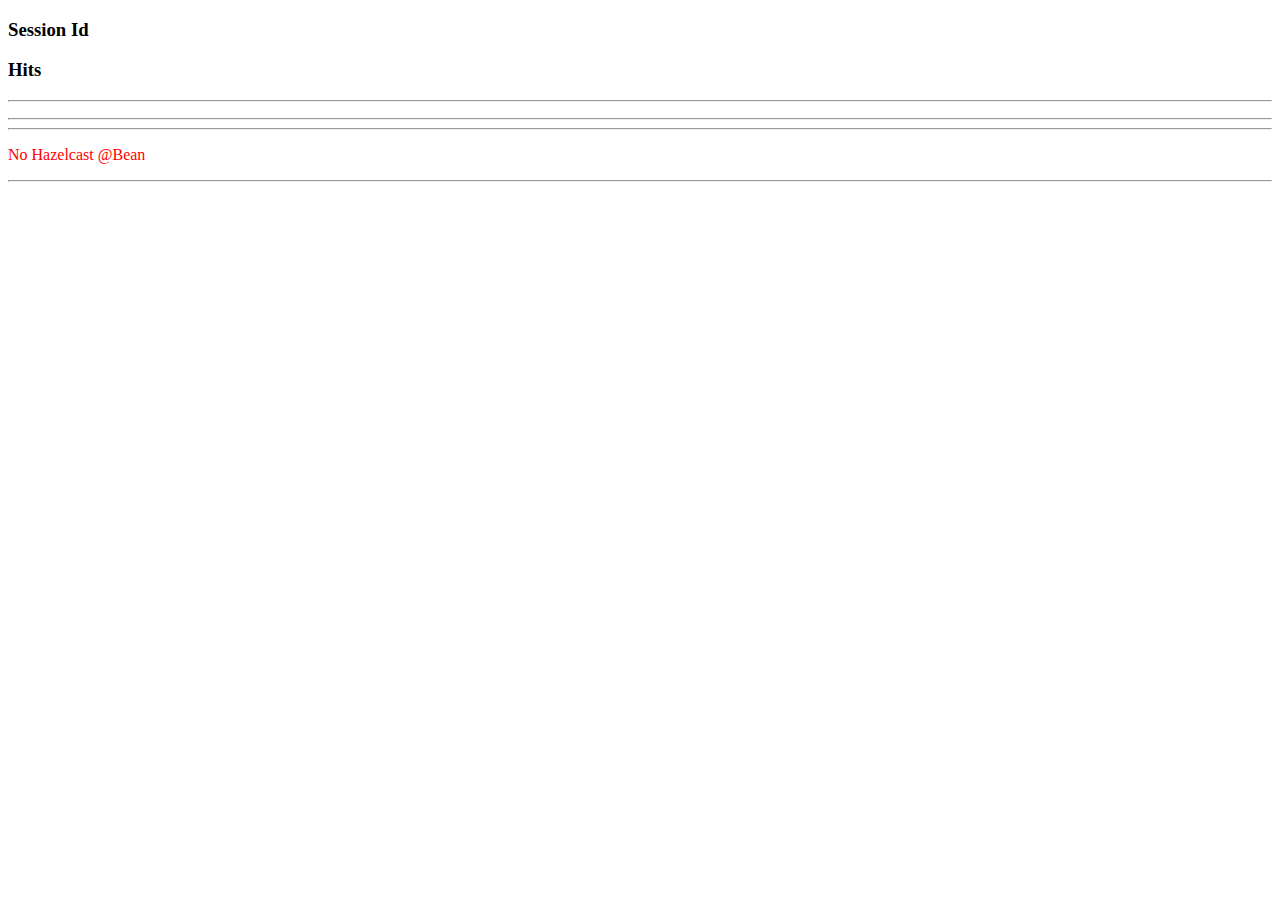
<file: SpringSessionHazelCast/src/main/resources/templates/index.html>
<!DOCTYPE html>
<html xmlns:th="http://www.thymeleaf.org">
	<body>
	
		<!--/* Access fields from the HTTP Session object */-->
	
		<h3>Session Id</h3>
		<p th:text="${#httpSession.id}"/>

		<h3>Hits</h3>
		<p th:text="${#httpSession.getAttribute('hits')}"/>
		

		<!--/* Confirm which cluster member this process contains */-->
		
		<div th:if="${beans.containsKey('hazelcastInstance')}">
			<hr/>
				<div style="color:blue">
					<p th:text="'Cluster member ' + ${@hazelcastInstance}"/>
				</div>				
			<hr/>
		</div>
		<div th:unless="${beans.containsKey('hazelcastInstance')}">
			<hr/>
				<div style="color:red">
					<p>No Hazelcast @Bean</p>
				</div>				
			<hr/>
		</div>
		
	</body>
</html>
</file>
